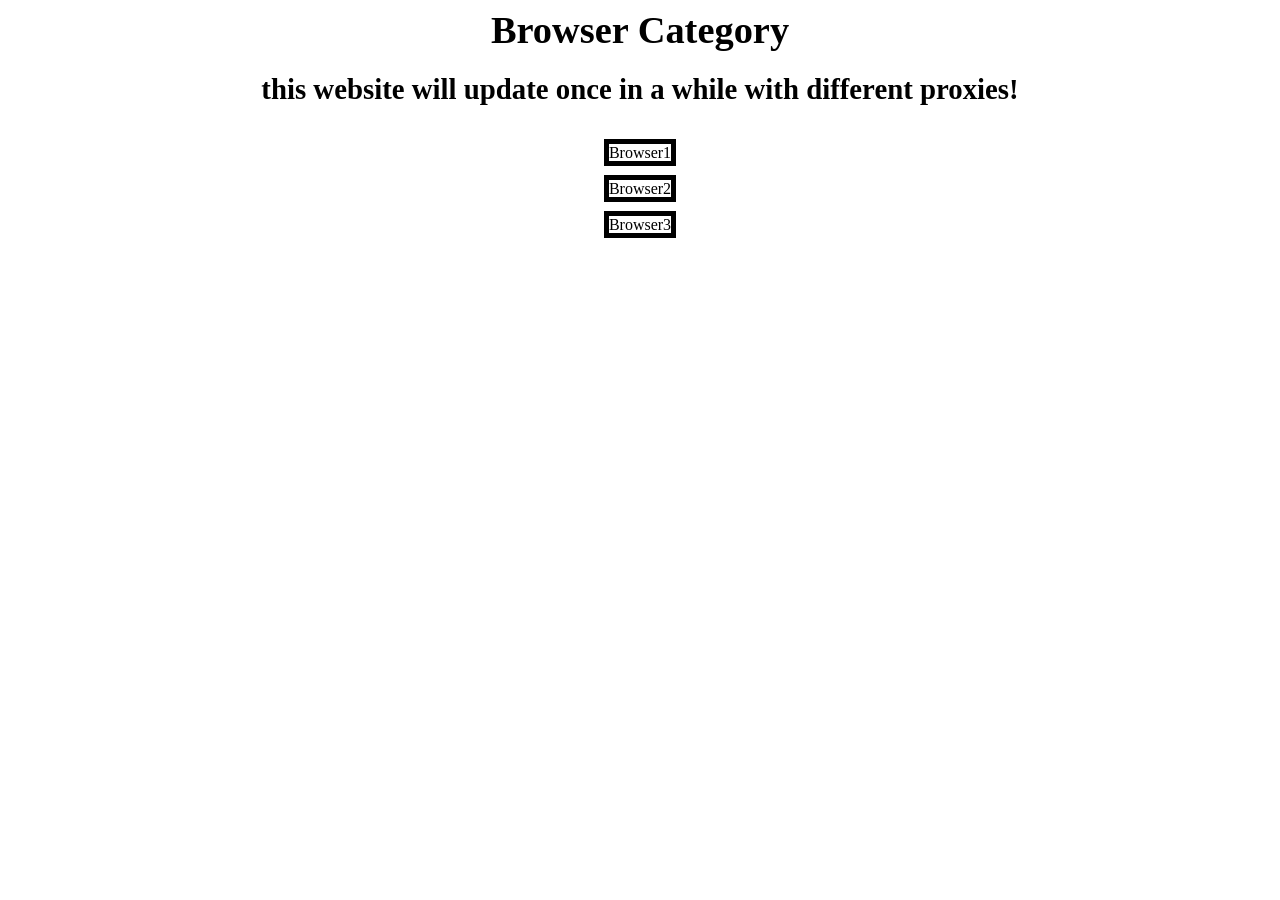
<file: index.html>
<html>
<style>
</style>
<head>
<title>Browser category</title>
<h1>
<big>
  Browser Category
</big>
</h1>
<link rel="stylesheet" href="style.css">
</head>
<body>
<h2>
<big>
  this website will update once in a while with different proxies!
</big>
</h2>
<br><center>
<a href="https://wacky.fernandoaguile5.repl.co/">Browser1</a>
<br>
<br>
<a href="https://ultraiolet-node.fernandoaguile5.repl.co/">Browser2</a>
<br>
<br>
<a href="https://tictac.fernandoaguile5.repl.co/">Browser3</a>
</center>
</body>

</html>
</file>
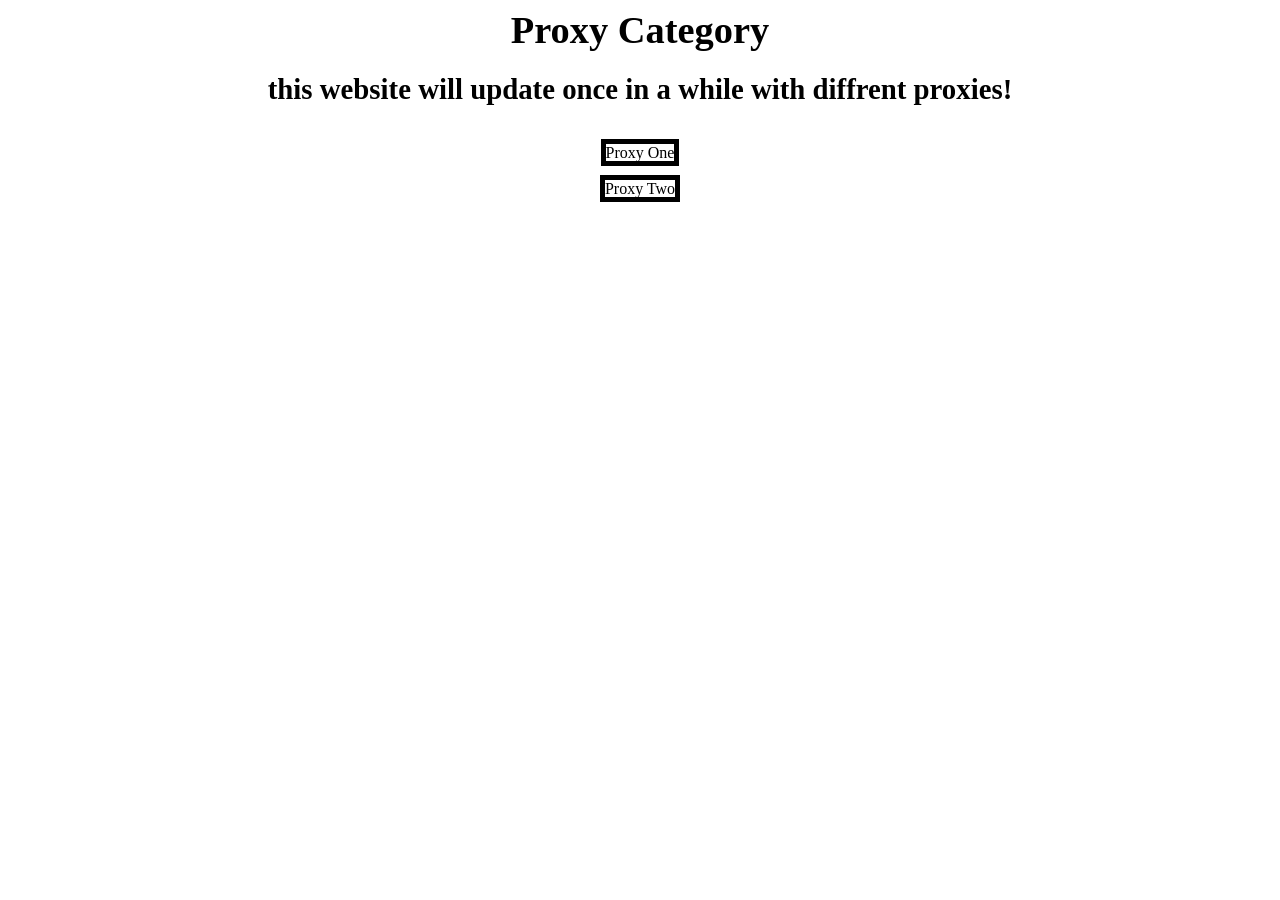
<file: website/index.html>
<html>
<style>
</style>
<head>
<title>Proxy category</title>
<h1>
<big>
  Proxy Category
</big>
</h1>
<link rel="stylesheet" href="style.css">
</head>
<body>
<h2>
<big>
  this website will update once in a while with diffrent proxies!
</big>
</h2>
<br><center>
<a href="https://wacky.fernandoaguile5.repl.co/">Proxy One</a>
<br>
<br>
<a href="https://ultraiolet-node.fernandoaguile5.repl.co/">Proxy Two</a>
</center>
</body>

</html>
</file>
<file: style.css>
h1{font-family:verdana;
text-align: center;}
h2{font-family: verdana;
text-align: center;}
a{text-decoration: none;
text-align:center;
font-family:verdana;
color: Black;
border: solid 5px;}
body{background-color: white;}
</file>
<file: website/style.css>
h1{font-family:verdana;
text-align: center;}
h2{font-family: verdana;
text-align: center;}
a{text-decoration: none;
text-align:center;
font-family:verdana;
color: Black;
border: solid 5px;}
body{background-color: white;}
</file>
